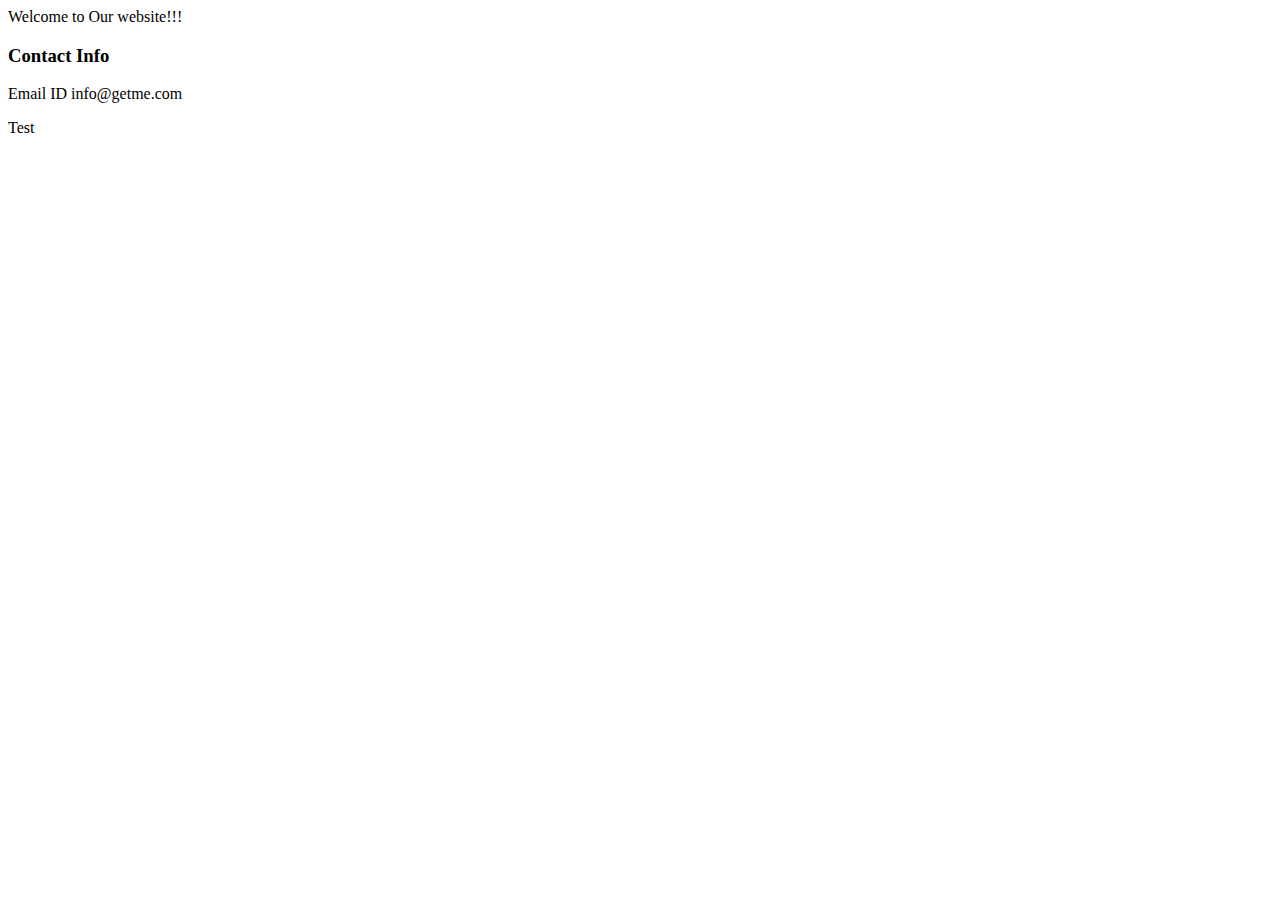
<file: contact.html>
<html>
<head>
<title>Contact Us</title>
</head>
<body>
    <div>
    <p>Welcome to Our website!!!</p>
    
    <h3>Contact Info</h3>
    <p><label>Email ID<label> info@getme.com</p>
  <div class="container">
            <div clas="left-side">
            </div>
            <div class="right-side"> Test
            </div>
            </div>
    
    </div>
</body>
</html>
</file>
